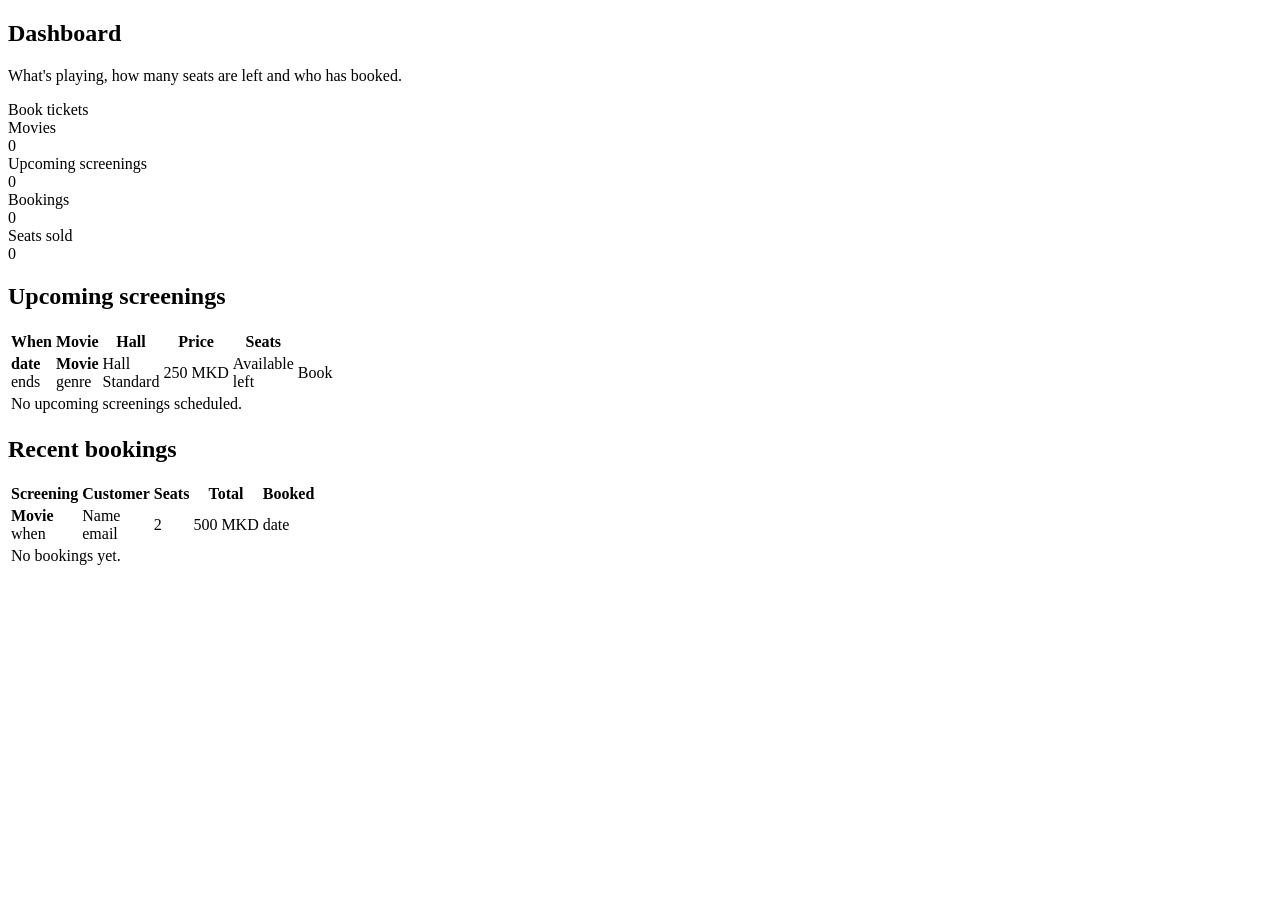
<file: src/main/resources/templates/index.html>
<!DOCTYPE html>
<html lang="en" xmlns:th="http://www.thymeleaf.org"
      th:replace="~{fragments/layout :: layout('Dashboard', ~{::section})}">
<body>
<section>
    <div class="page-header">
        <div>
            <h1>Dashboard</h1>
            <p class="subtitle">What's playing, how many seats are left and who has booked.</p>
        </div>
        <a class="btn" th:href="@{/tickets/new}">Book tickets</a>
    </div>

    <div class="stats">
        <div class="card stat">
            <div class="label">Movies</div>
            <div class="value" th:text="${movieCount}">0</div>
        </div>
        <div class="card stat">
            <div class="label">Upcoming screenings</div>
            <div class="value" th:text="${upcomingCount}">0</div>
        </div>
        <div class="card stat">
            <div class="label">Bookings</div>
            <div class="value" th:text="${ticketCount}">0</div>
        </div>
        <div class="card stat">
            <div class="label">Seats sold</div>
            <div class="value" th:text="${seatsSold}">0</div>
        </div>
    </div>

    <h2>Upcoming screenings</h2>
    <div class="table-wrap">
        <table>
            <thead>
            <tr>
                <th>When</th>
                <th>Movie</th>
                <th>Hall</th>
                <th>Price</th>
                <th>Seats</th>
                <th></th>
            </tr>
            </thead>
            <tbody>
            <tr th:each="s : ${upcoming}">
                <td>
                    <strong th:text="${#temporals.format(s.startsAt, 'EEE d MMM, HH:mm')}">date</strong>
                    <div class="small muted" th:text="|ends ${#temporals.format(s.endsAt, 'HH:mm')}|">ends</div>
                </td>
                <td>
                    <strong th:text="${s.movie.title}">Movie</strong>
                    <div class="small muted" th:text="|${s.movie.genre.displayName} · ${s.movie.durationLabel}|">genre</div>
                </td>
                <td>
                    <span th:text="${s.hall.name}">Hall</span>
                    <div class="small muted" th:text="${s.hall.screenType.displayName}">Standard</div>
                </td>
                <td th:text="|${s.price} MKD|">250 MKD</td>
                <td>
                    <span class="badge" th:classappend="|badge-${#strings.toLowerCase(s.availability.name())}|"
                          th:text="${s.availability.displayName}">Available</span>
                    <div class="small muted" th:text="|${s.seatsLeft} of ${s.hall.capacity} left|">left</div>
                </td>
                <td class="actions">
                    <a class="btn btn-sm btn-secondary" th:if="${s.seatsLeft > 0}"
                       th:href="@{/tickets/new(screeningId=${s.id})}">Book</a>
                </td>
            </tr>
            <tr th:if="${#lists.isEmpty(upcoming)}">
                <td colspan="6" class="empty">No upcoming screenings scheduled.</td>
            </tr>
            </tbody>
        </table>
    </div>

    <h2>Recent bookings</h2>
    <div class="table-wrap">
        <table>
            <thead>
            <tr>
                <th>Screening</th>
                <th>Customer</th>
                <th>Seats</th>
                <th>Total</th>
                <th>Booked</th>
            </tr>
            </thead>
            <tbody>
            <tr th:each="t : ${recentTickets}">
                <td>
                    <strong th:text="${t.screening.movie.title}">Movie</strong>
                    <div class="small muted"
                         th:text="|${#temporals.format(t.screening.startsAt, 'EEE d MMM, HH:mm')} · ${t.screening.hall.name}|">when</div>
                </td>
                <td>
                    <span th:text="${t.customerName}">Name</span>
                    <div class="small muted" th:text="${t.customerEmail}">email</div>
                </td>
                <td th:text="${t.seats}">2</td>
                <td th:text="|${t.totalPrice} MKD|">500 MKD</td>
                <td class="small" th:text="${#temporals.format(t.bookedAt, 'dd MMM yyyy, HH:mm')}">date</td>
            </tr>
            <tr th:if="${#lists.isEmpty(recentTickets)}">
                <td colspan="5" class="empty">No bookings yet.</td>
            </tr>
            </tbody>
        </table>
    </div>
</section>
</body>
</html>
</file>
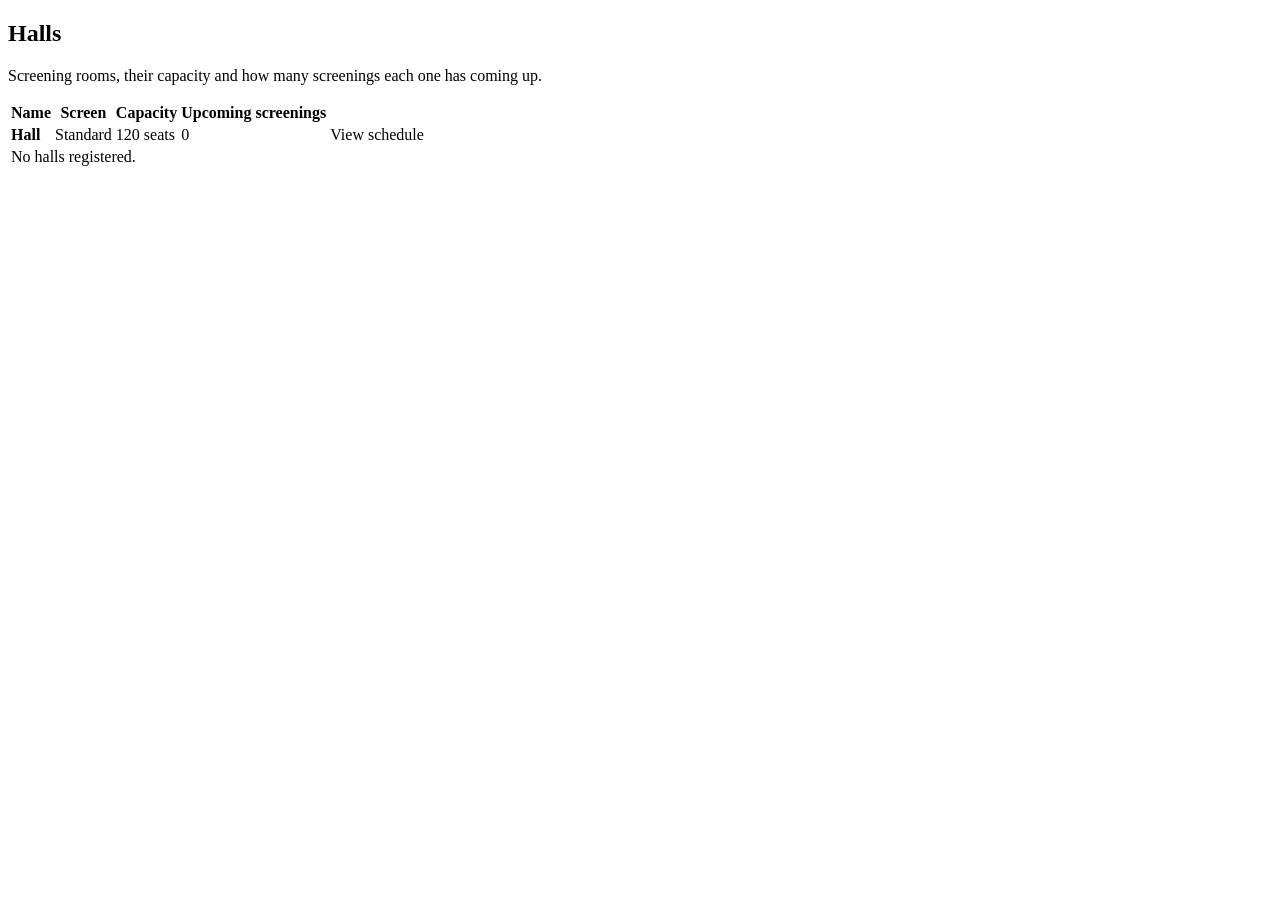
<file: src/main/resources/templates/halls/list.html>
<!DOCTYPE html>
<html lang="en" xmlns:th="http://www.thymeleaf.org"
      th:replace="~{fragments/layout :: layout('Halls', ~{::section})}">
<body>
<section>
    <div class="page-header">
        <div>
            <h1>Halls</h1>
            <p class="subtitle">Screening rooms, their capacity and how many screenings each one has coming up.</p>
        </div>
    </div>

    <div class="table-wrap">
        <table>
            <thead>
            <tr>
                <th>Name</th>
                <th>Screen</th>
                <th>Capacity</th>
                <th>Upcoming screenings</th>
                <th></th>
            </tr>
            </thead>
            <tbody>
            <tr th:each="h : ${halls}">
                <td><strong th:text="${h.name}">Hall</strong></td>
                <td th:text="${h.screenType.displayName}">Standard</td>
                <td th:text="|${h.capacity} seats|">120 seats</td>
                <td th:text="${upcomingCounts[h.id]}">0</td>
                <td class="actions">
                    <a class="btn btn-sm btn-secondary" th:href="@{/screenings(hallId=${h.id})}">View schedule</a>
                </td>
            </tr>
            <tr th:if="${#lists.isEmpty(halls)}">
                <td colspan="5" class="empty">No halls registered.</td>
            </tr>
            </tbody>
        </table>
    </div>
</section>
</body>
</html>
</file>
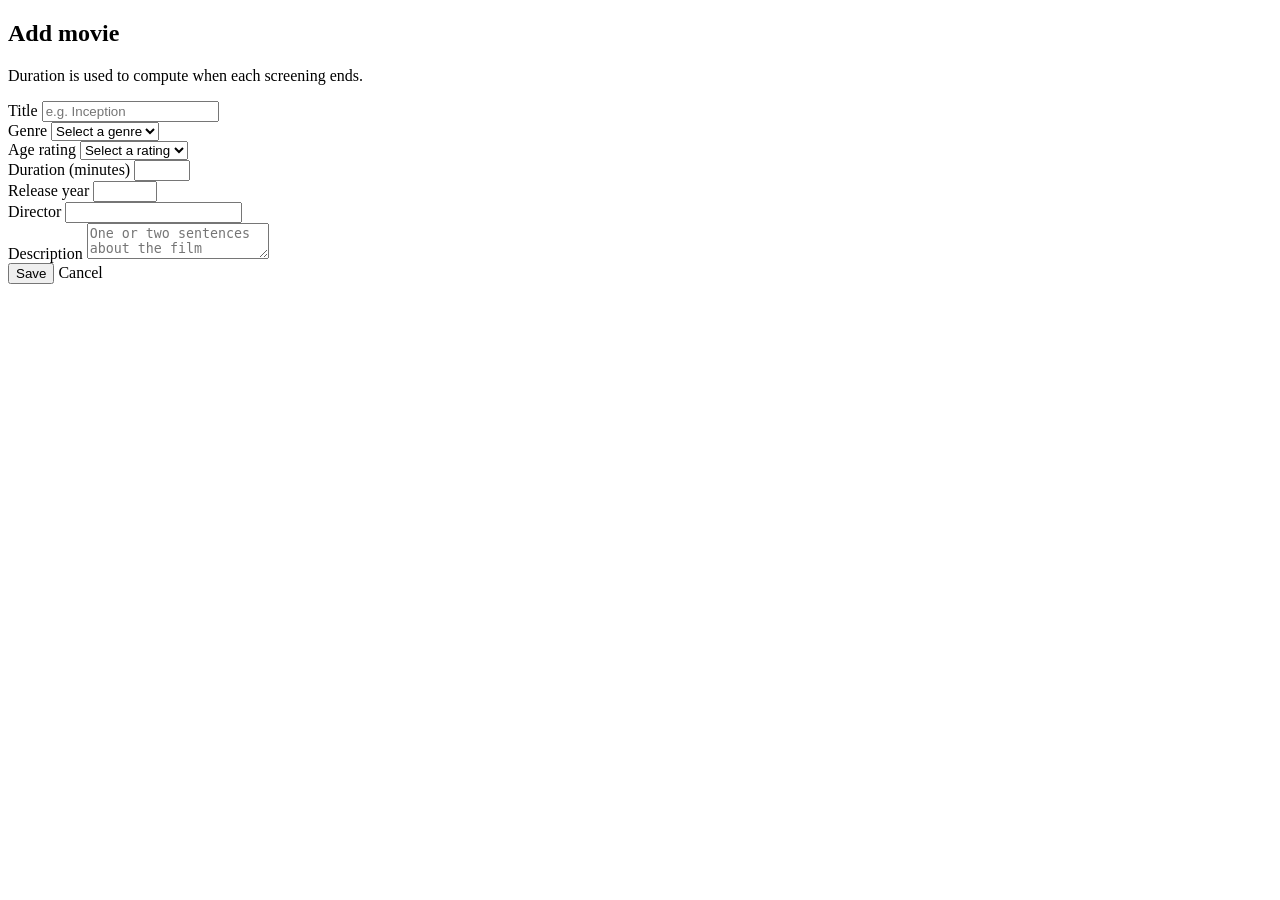
<file: src/main/resources/templates/movies/form.html>
<!DOCTYPE html>
<html lang="en" xmlns:th="http://www.thymeleaf.org"
      th:replace="~{fragments/layout :: layout(${movieId == null} ? 'Add movie' : 'Edit movie', ~{::section})}">
<body>
<section>
    <div class="page-header">
        <div>
            <h1 th:text="${movieId == null} ? 'Add movie' : 'Edit movie'">Add movie</h1>
            <p class="subtitle">Duration is used to compute when each screening ends.</p>
        </div>
    </div>

    <form class="card form" th:object="${form}" method="post"
          th:action="${movieId == null} ? @{/movies} : @{/movies/{id}(id=${movieId})}">

        <div class="field" th:classappend="${#fields.hasErrors('title')} ? 'has-error'">
            <label for="title">Title</label>
            <input id="title" type="text" th:field="*{title}" placeholder="e.g. Inception">
            <div class="error" th:if="${#fields.hasErrors('title')}" th:errors="*{title}"></div>
        </div>

        <div class="row">
            <div class="field" th:classappend="${#fields.hasErrors('genre')} ? 'has-error'">
                <label for="genre">Genre</label>
                <select id="genre" th:field="*{genre}">
                    <option value="">Select a genre</option>
                    <option th:each="g : ${genres}" th:value="${g}" th:text="${g.displayName}">Drama</option>
                </select>
                <div class="error" th:if="${#fields.hasErrors('genre')}" th:errors="*{genre}"></div>
            </div>
            <div class="field" th:classappend="${#fields.hasErrors('ageRating')} ? 'has-error'">
                <label for="ageRating">Age rating</label>
                <select id="ageRating" th:field="*{ageRating}">
                    <option value="">Select a rating</option>
                    <option th:each="r : ${ratings}" th:value="${r}"
                            th:text="|${r.label} — ${r.description}|">PG-13</option>
                </select>
                <div class="error" th:if="${#fields.hasErrors('ageRating')}" th:errors="*{ageRating}"></div>
            </div>
        </div>

        <div class="row">
            <div class="field" th:classappend="${#fields.hasErrors('durationMinutes')} ? 'has-error'">
                <label for="durationMinutes">Duration (minutes)</label>
                <input id="durationMinutes" type="number" min="1" max="600" th:field="*{durationMinutes}">
                <div class="error" th:if="${#fields.hasErrors('durationMinutes')}" th:errors="*{durationMinutes}"></div>
            </div>
            <div class="field" th:classappend="${#fields.hasErrors('releaseYear')} ? 'has-error'">
                <label for="releaseYear">Release year</label>
                <input id="releaseYear" type="number" min="1888" max="2100" th:field="*{releaseYear}">
                <div class="error" th:if="${#fields.hasErrors('releaseYear')}" th:errors="*{releaseYear}"></div>
            </div>
        </div>

        <div class="field" th:classappend="${#fields.hasErrors('director')} ? 'has-error'">
            <label for="director">Director</label>
            <input id="director" type="text" th:field="*{director}">
            <div class="error" th:if="${#fields.hasErrors('director')}" th:errors="*{director}"></div>
        </div>

        <div class="field" th:classappend="${#fields.hasErrors('description')} ? 'has-error'">
            <label for="description">Description</label>
            <textarea id="description" th:field="*{description}" placeholder="One or two sentences about the film"></textarea>
            <div class="error" th:if="${#fields.hasErrors('description')}" th:errors="*{description}"></div>
        </div>

        <div class="form-actions">
            <button class="btn" type="submit" th:text="${movieId == null} ? 'Add movie' : 'Save changes'">Save</button>
            <a class="btn btn-secondary" th:href="@{/movies}">Cancel</a>
        </div>
    </form>
</section>
</body>
</html>
</file>
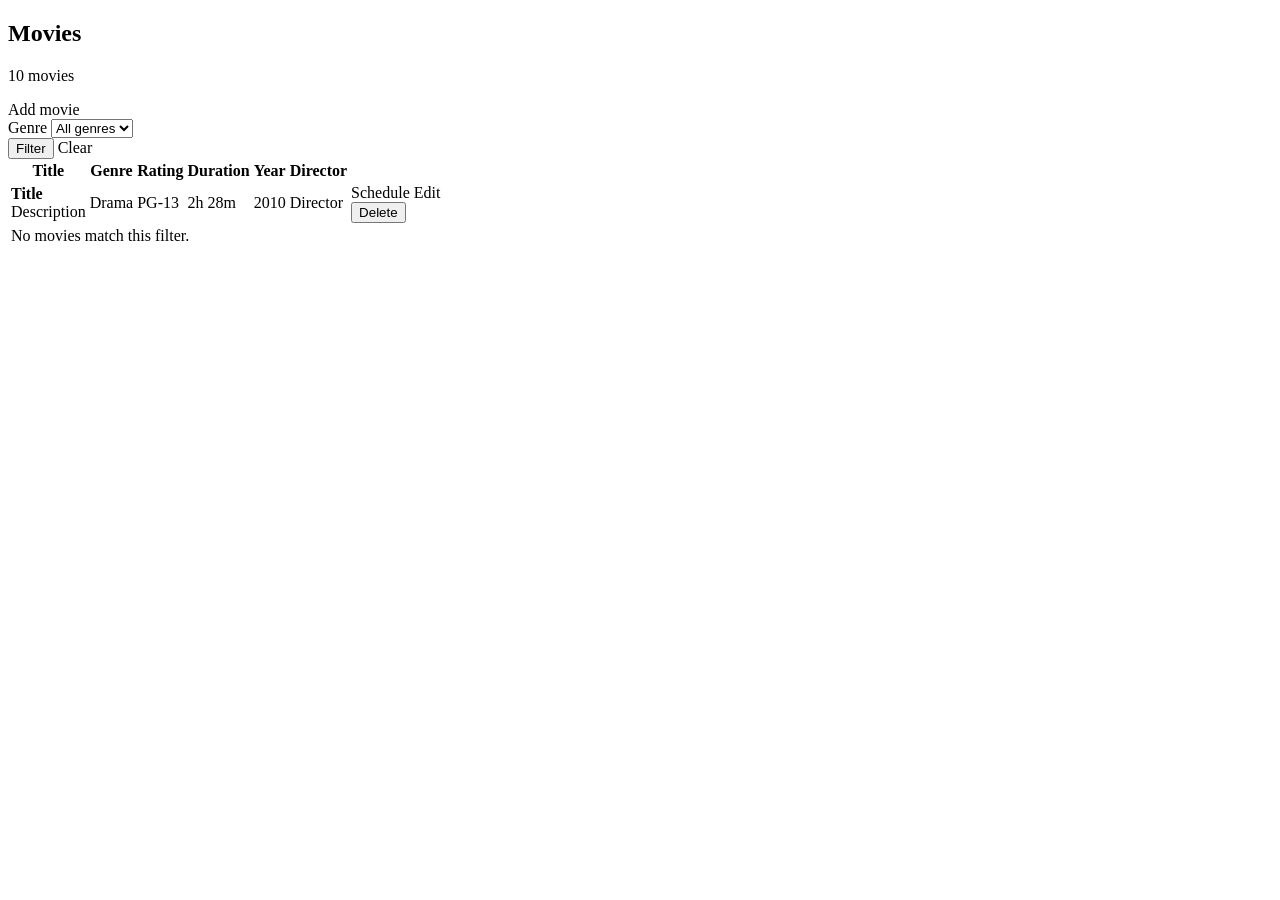
<file: src/main/resources/templates/movies/list.html>
<!DOCTYPE html>
<html lang="en" xmlns:th="http://www.thymeleaf.org"
      th:replace="~{fragments/layout :: layout('Movies', ~{::section})}">
<body>
<section>
    <div class="page-header">
        <div>
            <h1>Movies</h1>
            <p class="subtitle" th:text="|${#lists.size(movies)} movies in the catalogue|">10 movies</p>
        </div>
        <a class="btn" th:href="@{/movies/new}">Add movie</a>
    </div>

    <form class="filters" method="get" th:action="@{/movies}">
        <div class="field">
            <label for="genre">Genre</label>
            <select id="genre" name="genre">
                <option value="">All genres</option>
                <option th:each="g : ${genres}" th:value="${g}" th:text="${g.displayName}"
                        th:selected="${g == selectedGenre}">Drama</option>
            </select>
        </div>
        <button class="btn btn-secondary" type="submit">Filter</button>
        <a class="btn btn-secondary" th:href="@{/movies}" th:if="${selectedGenre != null}">Clear</a>
    </form>

    <div class="table-wrap">
        <table>
            <thead>
            <tr>
                <th>Title</th>
                <th>Genre</th>
                <th>Rating</th>
                <th>Duration</th>
                <th>Year</th>
                <th>Director</th>
                <th></th>
            </tr>
            </thead>
            <tbody>
            <tr th:each="m : ${movies}">
                <td>
                    <strong th:text="${m.title}">Title</strong>
                    <div class="small muted" th:text="${m.description}">Description</div>
                </td>
                <td th:text="${m.genre.displayName}">Drama</td>
                <td>
                    <span class="badge badge-neutral" th:text="${m.ageRating.label}"
                          th:title="${m.ageRating.description}">PG-13</span>
                </td>
                <td th:text="${m.durationLabel}">2h 28m</td>
                <td th:text="${m.releaseYear}">2010</td>
                <td th:text="${m.director}">Director</td>
                <td class="actions">
                    <a class="btn btn-sm btn-secondary" th:href="@{/screenings/new(movieId=${m.id})}">Schedule</a>
                    <a class="btn btn-sm btn-secondary" th:href="@{/movies/{id}/edit(id=${m.id})}">Edit</a>
                    <form th:action="@{/movies/{id}/delete(id=${m.id})}" method="post"
                          th:data-title="${m.title}"
                          onsubmit="return confirm('Delete ' + this.dataset.title + ' and all of its screenings?')">
                        <button class="btn btn-sm btn-danger" type="submit">Delete</button>
                    </form>
                </td>
            </tr>
            <tr th:if="${#lists.isEmpty(movies)}">
                <td colspan="7" class="empty">No movies match this filter.</td>
            </tr>
            </tbody>
        </table>
    </div>
</section>
</body>
</html>
</file>
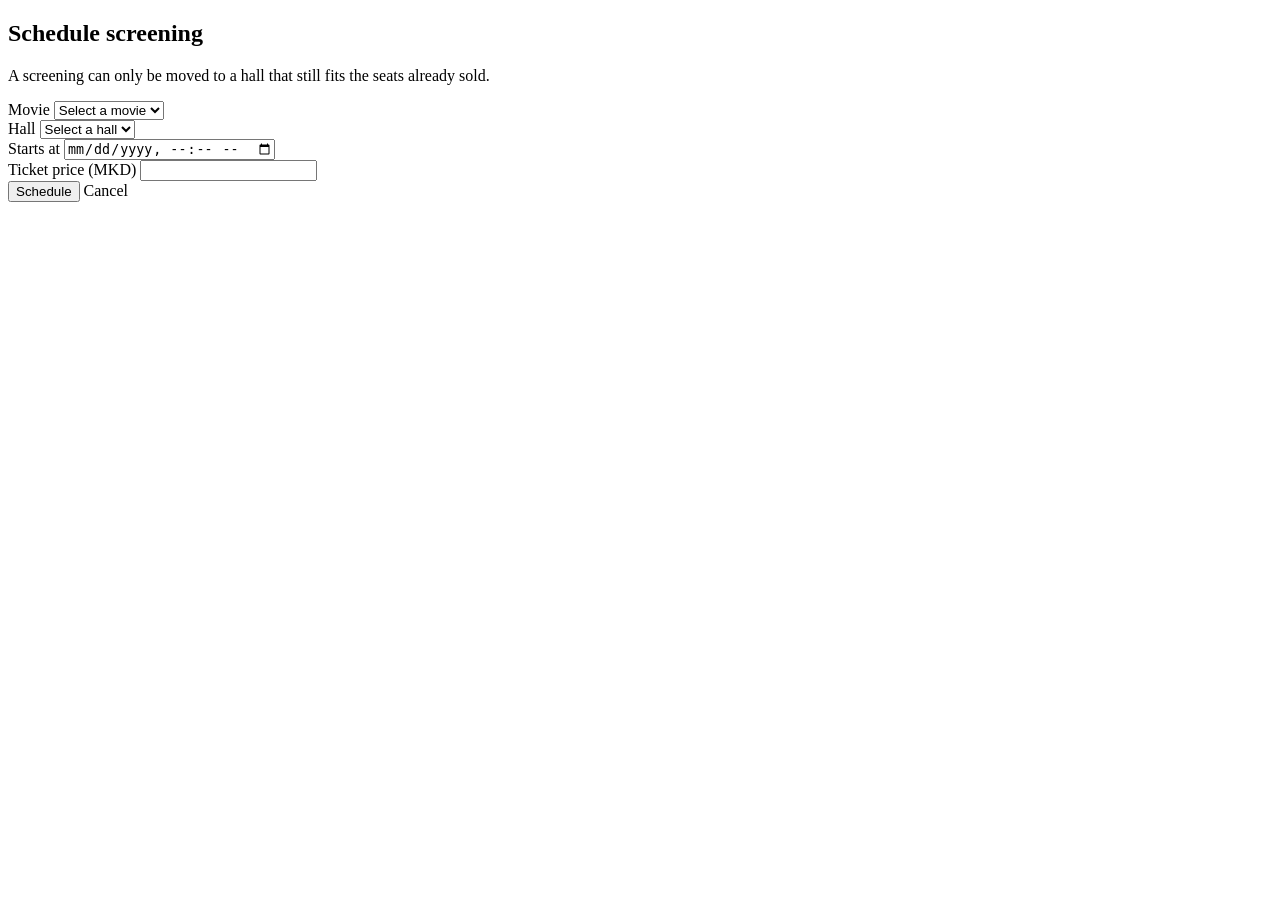
<file: src/main/resources/templates/screenings/form.html>
<!DOCTYPE html>
<html lang="en" xmlns:th="http://www.thymeleaf.org"
      th:replace="~{fragments/layout :: layout(${screeningId == null} ? 'Schedule screening' : 'Edit screening', ~{::section})}">
<body>
<section>
    <div class="page-header">
        <div>
            <h1 th:text="${screeningId == null} ? 'Schedule screening' : 'Edit screening'">Schedule screening</h1>
            <p class="subtitle">A screening can only be moved to a hall that still fits the seats already sold.</p>
        </div>
    </div>

    <form class="card form" th:object="${form}" method="post"
          th:action="${screeningId == null} ? @{/screenings} : @{/screenings/{id}(id=${screeningId})}">

        <div class="field" th:classappend="${#fields.hasErrors('movieId')} ? 'has-error'">
            <label for="movieId">Movie</label>
            <select id="movieId" th:field="*{movieId}">
                <option value="">Select a movie</option>
                <option th:each="m : ${movies}" th:value="${m.id}"
                        th:text="|${m.title} (${m.releaseYear}, ${m.durationLabel})|">Movie</option>
            </select>
            <div class="error" th:if="${#fields.hasErrors('movieId')}" th:errors="*{movieId}"></div>
        </div>

        <div class="field" th:classappend="${#fields.hasErrors('hallId')} ? 'has-error'">
            <label for="hallId">Hall</label>
            <select id="hallId" th:field="*{hallId}">
                <option value="">Select a hall</option>
                <option th:each="h : ${halls}" th:value="${h.id}"
                        th:text="|${h.name} — ${h.screenType.displayName}, ${h.capacity} seats|">Hall</option>
            </select>
            <div class="error" th:if="${#fields.hasErrors('hallId')}" th:errors="*{hallId}"></div>
        </div>

        <div class="row">
            <div class="field" th:classappend="${#fields.hasErrors('startsAt')} ? 'has-error'">
                <label for="startsAt">Starts at</label>
                <input id="startsAt" type="datetime-local" th:field="*{startsAt}">
                <div class="error" th:if="${#fields.hasErrors('startsAt')}" th:errors="*{startsAt}"></div>
            </div>
            <div class="field" th:classappend="${#fields.hasErrors('price')} ? 'has-error'">
                <label for="price">Ticket price (MKD)</label>
                <input id="price" type="number" min="0" step="10" th:field="*{price}">
                <div class="error" th:if="${#fields.hasErrors('price')}" th:errors="*{price}"></div>
            </div>
        </div>

        <div class="form-actions">
            <button class="btn" type="submit"
                    th:text="${screeningId == null} ? 'Schedule' : 'Save changes'">Schedule</button>
            <a class="btn btn-secondary" th:href="@{/screenings}">Cancel</a>
        </div>
    </form>
</section>
</body>
</html>
</file>
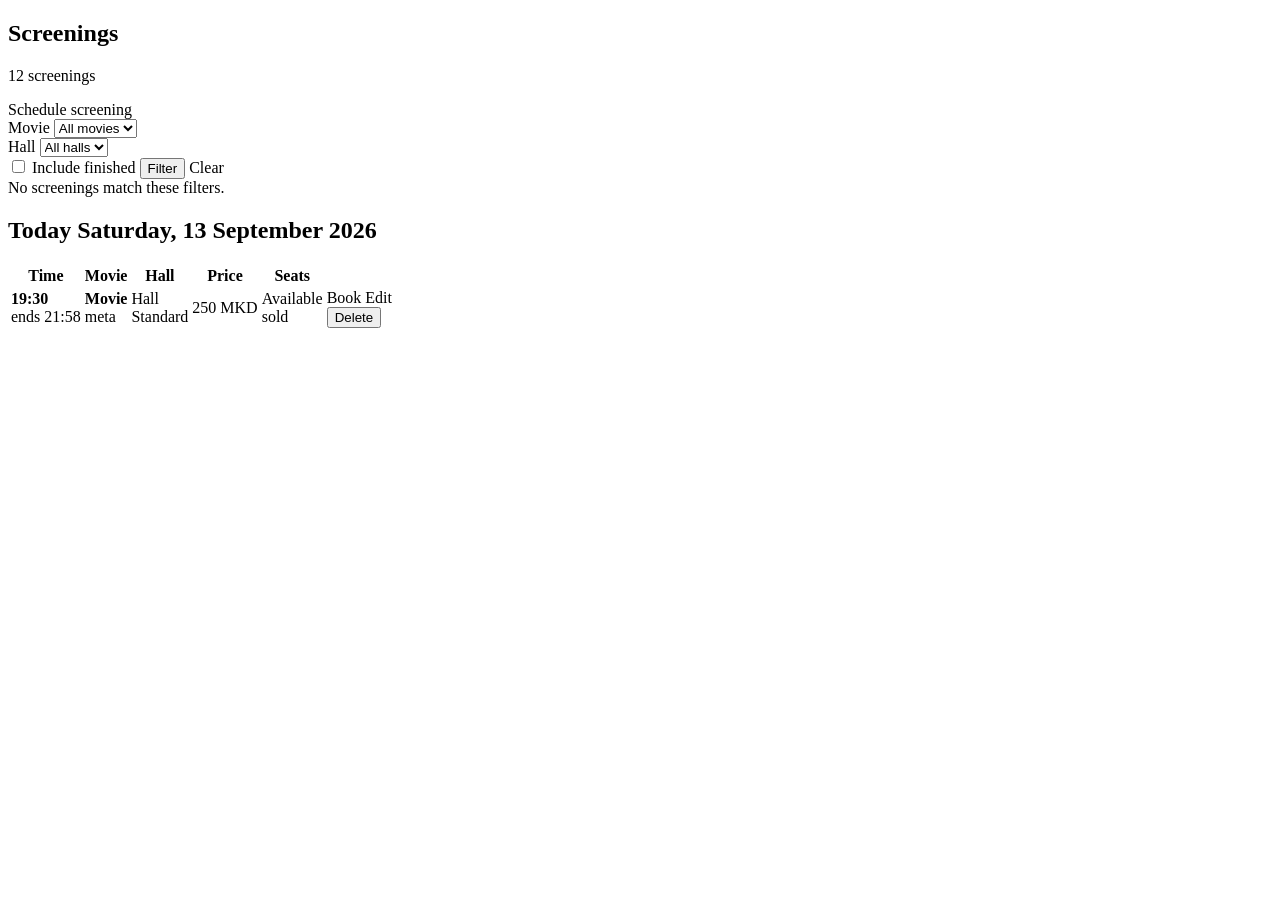
<file: src/main/resources/templates/screenings/list.html>
<!DOCTYPE html>
<html lang="en" xmlns:th="http://www.thymeleaf.org"
      th:replace="~{fragments/layout :: layout('Screenings', ~{::section})}">
<body>
<section>
    <div class="page-header">
        <div>
            <h1>Screenings</h1>
            <p class="subtitle" th:text="|${screeningCount} screenings on the schedule|">12 screenings</p>
        </div>
        <a class="btn" th:href="@{/screenings/new}">Schedule screening</a>
    </div>

    <form class="filters" method="get" th:action="@{/screenings}">
        <div class="field">
            <label for="movieId">Movie</label>
            <select id="movieId" name="movieId">
                <option value="">All movies</option>
                <option th:each="m : ${movies}" th:value="${m.id}" th:text="${m.title}"
                        th:selected="${m.id == selectedMovieId}">Movie</option>
            </select>
        </div>
        <div class="field">
            <label for="hallId">Hall</label>
            <select id="hallId" name="hallId">
                <option value="">All halls</option>
                <option th:each="h : ${halls}" th:value="${h.id}" th:text="${h.name}"
                        th:selected="${h.id == selectedHallId}">Hall</option>
            </select>
        </div>
        <label class="checkbox">
            <input type="checkbox" name="includePast" value="true" th:checked="${includePast}">
            Include finished
        </label>
        <button class="btn btn-secondary" type="submit">Filter</button>
        <a class="btn btn-secondary" th:href="@{/screenings}"
           th:if="${selectedMovieId != null or selectedHallId != null or includePast}">Clear</a>
    </form>

    <div class="card empty" th:if="${schedule.isEmpty()}">No screenings match these filters.</div>

    <th:block th:each="day : ${schedule}">
        <h2>
            <span class="badge badge-today" th:if="${day.key == today}">Today</span>
            <span th:text="${#temporals.format(day.key, 'EEEE, d MMMM yyyy')}">Saturday, 13 September 2026</span>
        </h2>
        <div class="table-wrap">
            <table>
                <thead>
                <tr>
                    <th>Time</th>
                    <th>Movie</th>
                    <th>Hall</th>
                    <th>Price</th>
                    <th>Seats</th>
                    <th></th>
                </tr>
                </thead>
                <tbody>
                <tr th:each="s : ${day.value}">
                    <td>
                        <strong th:text="${#temporals.format(s.startsAt, 'HH:mm')}">19:30</strong>
                        <div class="small muted" th:text="|ends ${#temporals.format(s.endsAt, 'HH:mm')}|">ends 21:58</div>
                    </td>
                    <td>
                        <strong th:text="${s.movie.title}">Movie</strong>
                        <div class="small muted"
                             th:text="|${s.movie.genre.displayName} · ${s.movie.durationLabel} · ${s.movie.ageRating.label}|">meta</div>
                    </td>
                    <td>
                        <span th:text="${s.hall.name}">Hall</span>
                        <div class="small muted" th:text="${s.hall.screenType.displayName}">Standard</div>
                    </td>
                    <td th:text="|${s.price} MKD|">250 MKD</td>
                    <td>
                        <span class="badge" th:classappend="|badge-${#strings.toLowerCase(s.availability.name())}|"
                              th:text="${s.availability.displayName}">Available</span>
                        <div class="small muted" th:text="|${s.seatsSold} / ${s.hall.capacity} sold|">sold</div>
                    </td>
                    <td class="actions">
                        <a class="btn btn-sm btn-secondary" th:if="${!s.past and s.seatsLeft > 0}"
                           th:href="@{/tickets/new(screeningId=${s.id})}">Book</a>
                        <a class="btn btn-sm btn-secondary" th:if="${!s.past}"
                           th:href="@{/screenings/{id}/edit(id=${s.id})}">Edit</a>
                        <form th:action="@{/screenings/{id}/delete(id=${s.id})}" method="post"
                              onsubmit="return confirm('Delete this screening and its bookings?')">
                            <button class="btn btn-sm btn-danger" type="submit">Delete</button>
                        </form>
                    </td>
                </tr>
                </tbody>
            </table>
        </div>
    </th:block>
</section>
</body>
</html>
</file>
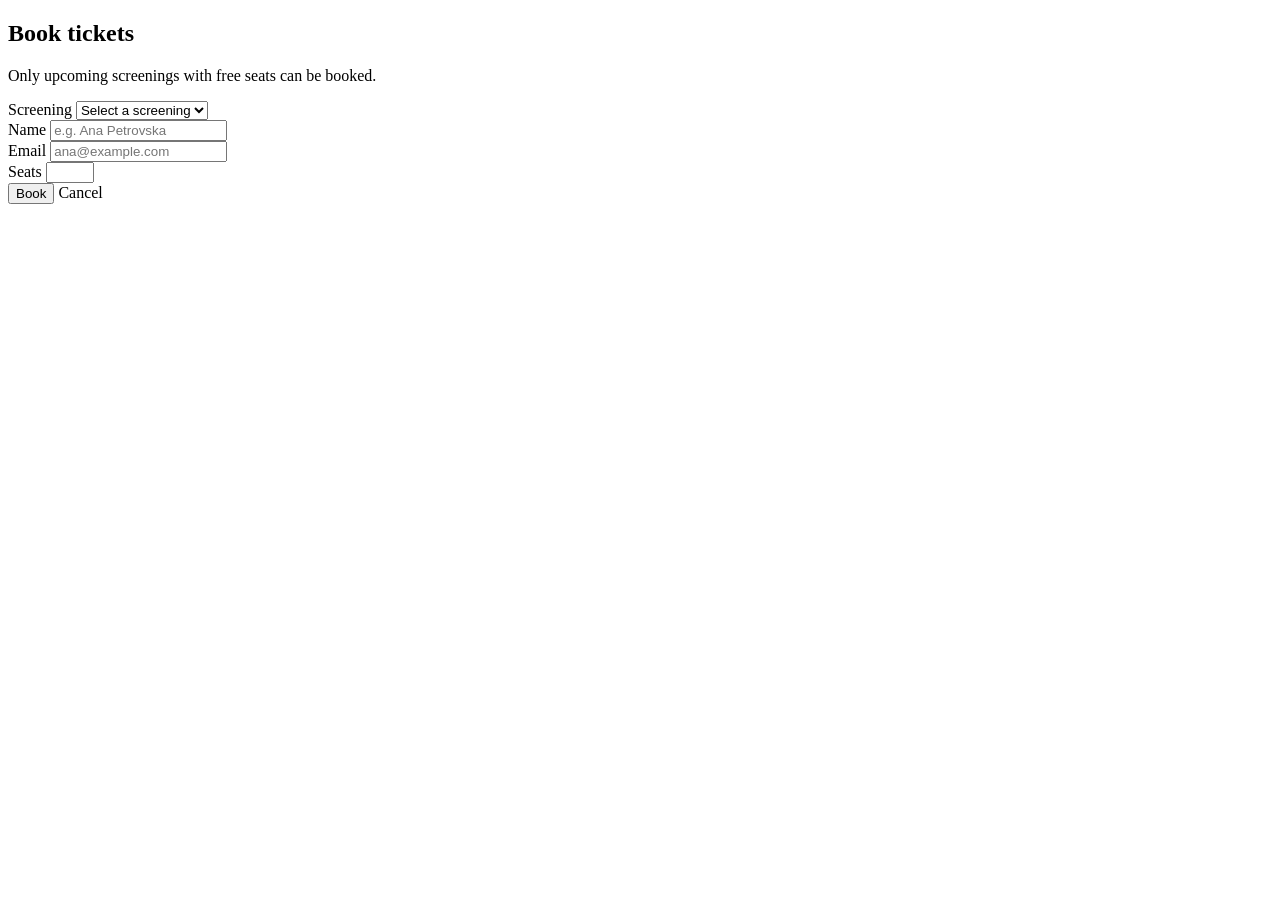
<file: src/main/resources/templates/tickets/form.html>
<!DOCTYPE html>
<html lang="en" xmlns:th="http://www.thymeleaf.org"
      th:replace="~{fragments/layout :: layout('Book tickets', ~{::section})}">
<body>
<section>
    <div class="page-header">
        <div>
            <h1>Book tickets</h1>
            <p class="subtitle">Only upcoming screenings with free seats can be booked.</p>
        </div>
    </div>

    <form class="card form" th:object="${form}" method="post" th:action="@{/tickets}">

        <div class="field" th:classappend="${#fields.hasErrors('screeningId')} ? 'has-error'">
            <label for="screeningId">Screening</label>
            <select id="screeningId" th:field="*{screeningId}">
                <option value="">Select a screening</option>
                <option th:each="s : ${screenings}" th:value="${s.id}"
                        th:text="|${s.movie.title} — ${#temporals.format(s.startsAt, 'EEE d MMM, HH:mm')} · ${s.hall.name} · ${s.seatsLeft} seats left · ${s.price} MKD|">Screening</option>
            </select>
            <div class="error" th:if="${#fields.hasErrors('screeningId')}" th:errors="*{screeningId}"></div>
        </div>

        <div class="row">
            <div class="field" th:classappend="${#fields.hasErrors('customerName')} ? 'has-error'">
                <label for="customerName">Name</label>
                <input id="customerName" type="text" th:field="*{customerName}" placeholder="e.g. Ana Petrovska">
                <div class="error" th:if="${#fields.hasErrors('customerName')}" th:errors="*{customerName}"></div>
            </div>
            <div class="field" th:classappend="${#fields.hasErrors('customerEmail')} ? 'has-error'">
                <label for="customerEmail">Email</label>
                <input id="customerEmail" type="email" th:field="*{customerEmail}" placeholder="ana@example.com">
                <div class="error" th:if="${#fields.hasErrors('customerEmail')}" th:errors="*{customerEmail}"></div>
            </div>
        </div>

        <div class="field" th:classappend="${#fields.hasErrors('seats')} ? 'has-error'">
            <label for="seats">Seats</label>
            <input id="seats" type="number" min="1" max="20" th:field="*{seats}">
            <div class="error" th:if="${#fields.hasErrors('seats')}" th:errors="*{seats}"></div>
        </div>

        <div class="form-actions">
            <button class="btn" type="submit">Book</button>
            <a class="btn btn-secondary" th:href="@{/tickets}">Cancel</a>
        </div>
    </form>
</section>
</body>
</html>
</file>
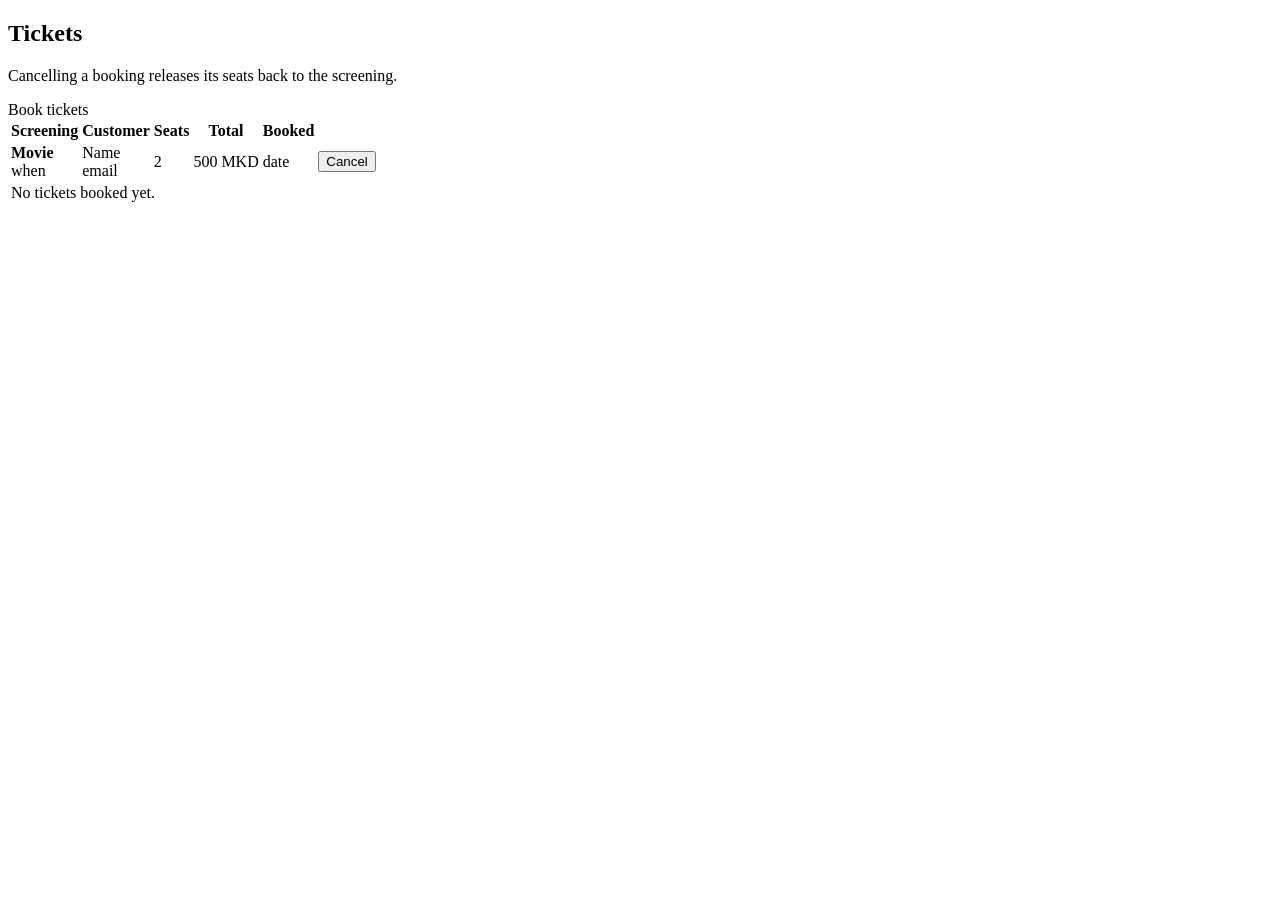
<file: src/main/resources/templates/tickets/list.html>
<!DOCTYPE html>
<html lang="en" xmlns:th="http://www.thymeleaf.org"
      th:replace="~{fragments/layout :: layout('Tickets', ~{::section})}">
<body>
<section>
    <div class="page-header">
        <div>
            <h1>Tickets</h1>
            <p class="subtitle">Cancelling a booking releases its seats back to the screening.</p>
        </div>
        <a class="btn" th:href="@{/tickets/new}">Book tickets</a>
    </div>

    <div class="table-wrap">
        <table>
            <thead>
            <tr>
                <th>Screening</th>
                <th>Customer</th>
                <th>Seats</th>
                <th>Total</th>
                <th>Booked</th>
                <th></th>
            </tr>
            </thead>
            <tbody>
            <tr th:each="t : ${tickets}">
                <td>
                    <strong th:text="${t.screening.movie.title}">Movie</strong>
                    <div class="small muted"
                         th:text="|${#temporals.format(t.screening.startsAt, 'EEE d MMM, HH:mm')} · ${t.screening.hall.name}|">when</div>
                </td>
                <td>
                    <span th:text="${t.customerName}">Name</span>
                    <div class="small muted" th:text="${t.customerEmail}">email</div>
                </td>
                <td th:text="${t.seats}">2</td>
                <td th:text="|${t.totalPrice} MKD|">500 MKD</td>
                <td class="small" th:text="${#temporals.format(t.bookedAt, 'dd MMM yyyy, HH:mm')}">date</td>
                <td class="actions">
                    <form th:action="@{/tickets/{id}/cancel(id=${t.id})}" method="post"
                          onsubmit="return confirm('Cancel this booking?')">
                        <button class="btn btn-sm btn-danger" type="submit">Cancel</button>
                    </form>
                </td>
            </tr>
            <tr th:if="${#lists.isEmpty(tickets)}">
                <td colspan="6" class="empty">No tickets booked yet.</td>
            </tr>
            </tbody>
        </table>
    </div>
</section>
</body>
</html>
</file>
